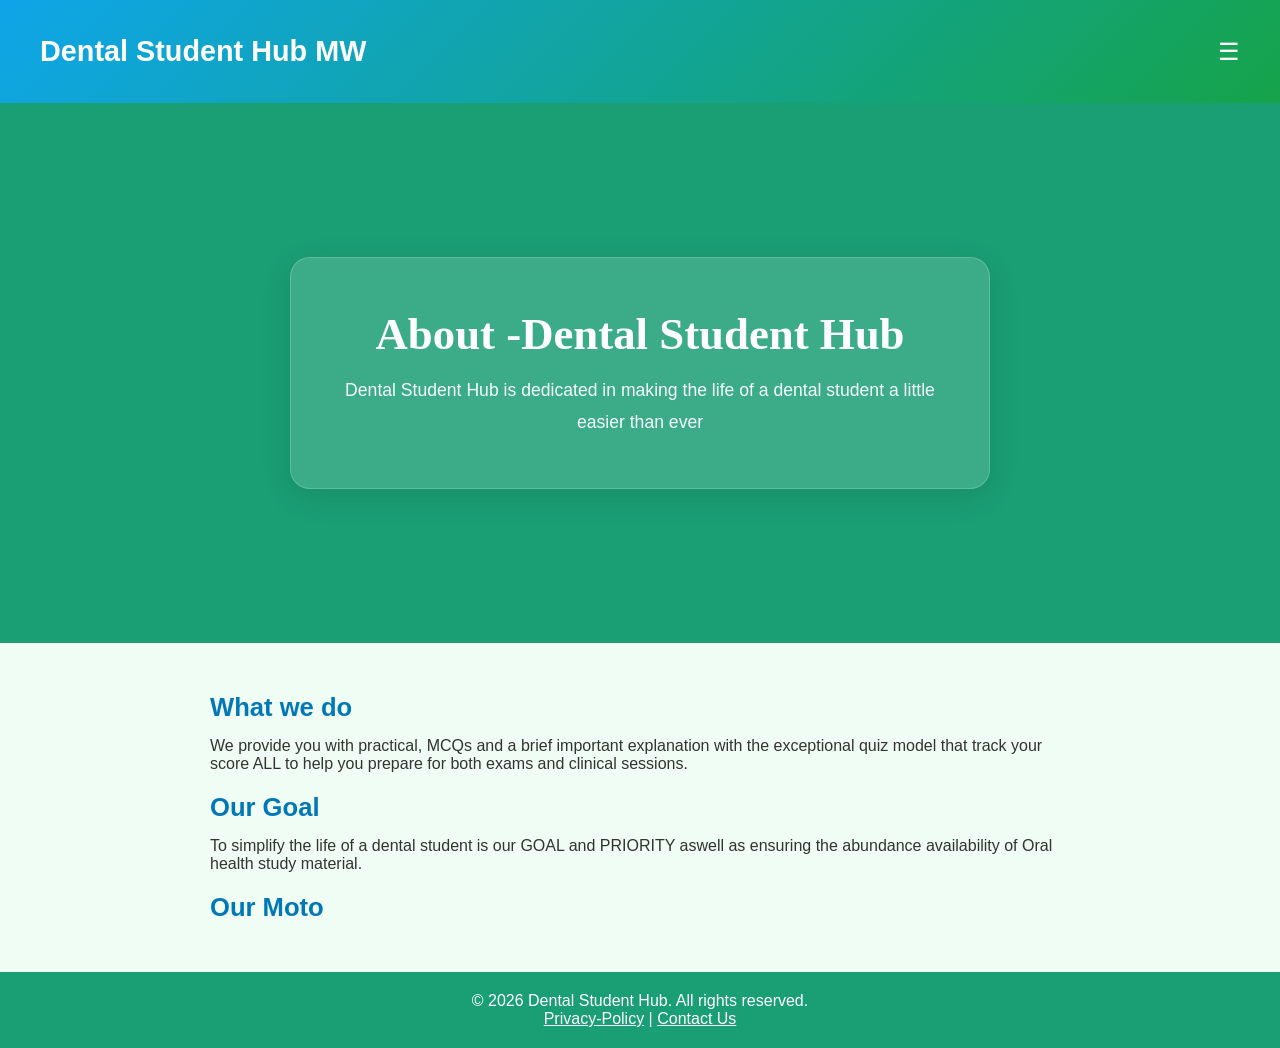
<file: about.html>
<!DOCTYPE html>
<html lang="en">
<head>
<meta charset="UTF-8">
<meta name="viewport" content="width=device-width, initial-scale=1.0">

<meta name="description" content="Dental student hub mw is a site  dedicated to simplify life of dental students through the provision of MCSs, answers and a brief important explanation in a quiz mode.">
    <meta name="keywords" content="bds questions, oral surgery mcq, dental exam practice, oral pathology, oral anatomy, dental questions, dentistry, quiz">
    <meta name="author" content="Gift Kambuzi">
    

    <!-- Tell Google to index this page -->
    <meta name="robots" content="index, follow">
    
    <!-- Canonical URL - prevents duplicate content -->
    <link rel="canonical" href="https://leign-tech.github.io/DENTAL-STUDENTS-HUB/">
    
    <!-- Open Graph for Social Sharing -->
    <meta property="og:title" content="Dental Student Hub mw">
    <meta property="og:description" content="Dental student hub mw is a site  dedicated to simplify life of dental students through the provision of MCSs, answers and a brief important explanation in a quiz mode.">
    <meta property="og:type" content="website">
    <meta property="og:url" content="https://leign-tech.github.io/DENTAL-STUDENTS-HUB/">
    <meta property="og:image" content="https://leign-tech.github.io/DENTAL-STUDENTS-HUB/logo.png">
    
    <!-- Favicon -->
    <link rel="icon" href="/favicon.ico" type="image/x-icon">
  
  
<title>Dental Student Hub MW</title>
<link rel="stylesheet" href="style.css">
   <style>

/* ========== Glass Hero Section ========== */
.about-hero {
  min-height: 60vh;
  display: flex;
  align-items: center;
  justify-content: center;
  text-align: center;
  padding: 60px 20px;
  background: hwb(161 10% 38%);
  position: relative;
  overflow: hidden;
}

.glass-card {
  background: rgba(255, 255, 255, 0.15);
  backdrop-filter: blur(12px);
  -webkit-backdrop-filter: blur(12px);
  border: 1px solid rgba(255, 255, 255, 0.2);
  border-radius: 20px;
  padding: 40px 25px;
  max-width: 700px;
  box-shadow: 0 8px 32px rgba(0, 0, 0, 0.1);
}

.glass-card h1 {
  font-size: 2.2rem;
  color: white;
  margin-bottom: 15px;
  font-family: serif;
}
.glass-card p {
  font-size: 1.1rem;
  color: rgba(255, 255, 255, 0.95);
  line-height: 1.8;
}

/* Content Section */
.about-content {
  max-width: 900px;
  margin: 50px auto;
  padding: 0 20px;
  color: #333;
}
.about-content h2 {
  color: #0077b6;
  margin-bottom: 15px;
  font-size: 1.6rem;
}
.about-content p {
  margin-bottom: 20px;
  font-size: 1rem;
}

/* Footer */
footer {
  background: #1a9e74ff;
  color: white;
  text-align: center;
  padding: 20px;
  margin-top: 40px;
}
footer a { color: white; text-decoration: underline; }

/* ========== Tablet + Desktop ========== */
@media (min-width: 768px) {
  .menu-toggle { display: block; }
  .nav-links {
    display: flex;
    position: static;
    flex-direction: row;
    gap: 25px;
    width: auto;
    background: transparent;
  }
  .nav-links li { border: none; }
  .nav-links a { padding: 0; }
  .nav-links a:hover { background: transparent; text-decoration: underline; }

  .glass-card { padding: 50px 40px; }
  .glass-card h1 { font-size: 2.8rem; }
}
  </style>
  </head>
  
<body>

<header>
  <div class="header-top">
  <h1>Dental Student Hub MW</h1>
<button class="menu-toggle" onclick="toggleMenu()">☰</button>
  </div>
  <nav id="navbar">
    <ul>
      <li><a href="index.html">Home</a></li>
      <li><a href="about.html">About</a></li>
      <li><a href="contact.html">Contact</a></li>
      <li><a href="privacy.html">Privacy Policy</a></li>
    </ul>
  </nav>
    

</header>
    
    <main>
      <!-- GLASS HERO -->
      <section class="about-hero">
        <div class="glass-card">
          <h1>About -Dental Student Hub</h1>
          <p>Dental Student Hub is dedicated in making the life of a dental student a little easier than ever</p>
        </div>
      </section>

      <!-- CONTENT -->
      <section class="about-content">
        <h2>What we do</h2>
        <p>We provide you with practical, MCQs and a brief important explanation with the exceptional quiz model that track your score ALL to help you prepare for both exams and clinical sessions.
</p>

        <h2>Our Goal</h2>
        <p>To simplify the life of a dental student is our GOAL and PRIORITY aswell as ensuring the abundance availability of Oral health study material.
</p>

        <h2>Our Moto</h2>
        <p>
</p>
      </section>
    </main>
<script src="script.js"></script>
    <footer>
      <p>© 2026 Dental Student Hub. All rights reserved.</p>
      <p><a href="privacy.html">Privacy-Policy</a> | <a href="contact.html">Contact Us</a></p>
    </footer>

    
  </body>
</html>
</file>
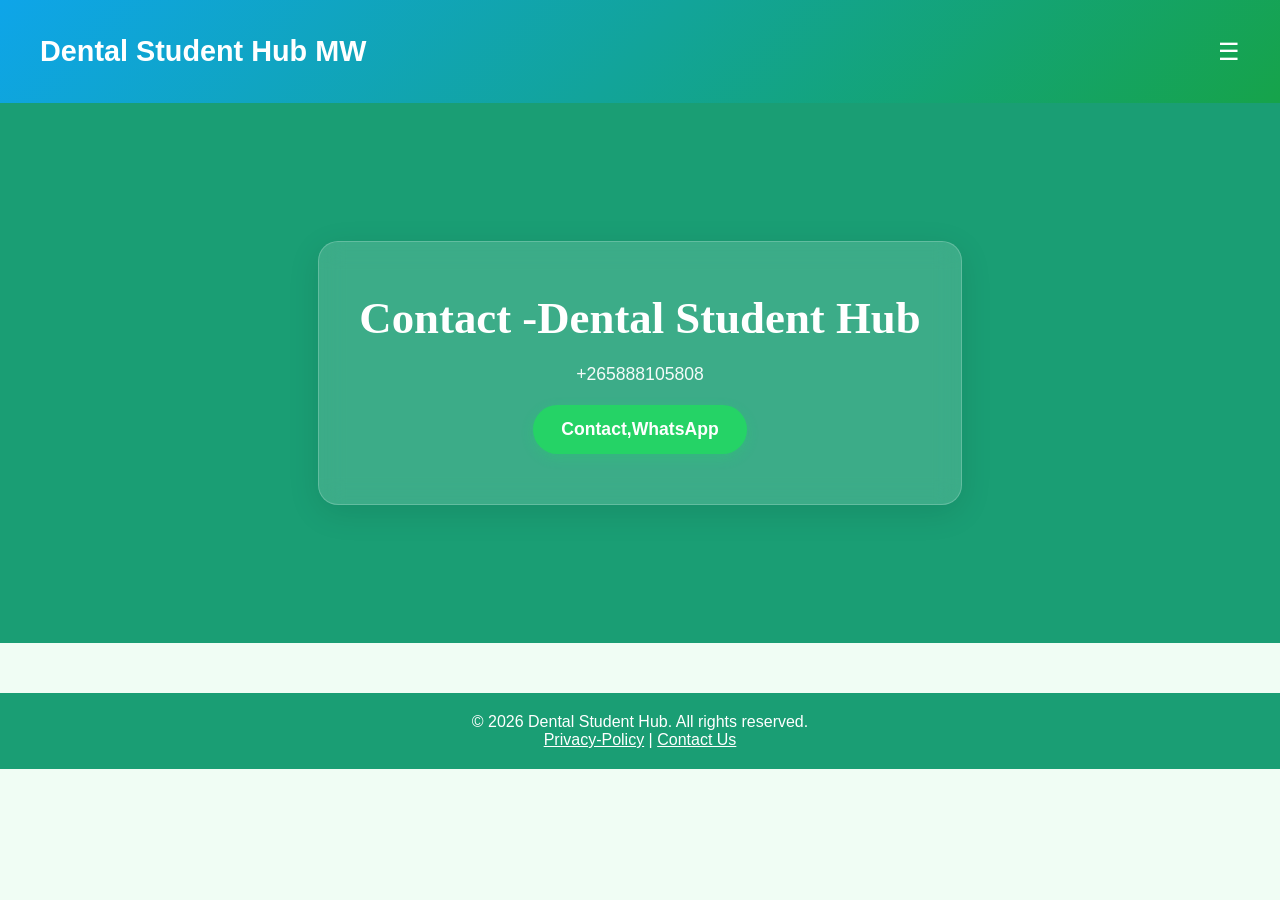
<file: contact.html>
<!DOCTYPE html>
<html lang="en">
<head>
<meta charset="UTF-8">
<meta name="viewport" content="width=device-width, initial-scale=1.0">

<meta name="description" content="Dental student hub mw is a site  dedicated to simplify life of dental students through the provision of MCSs, answers and a brief important explanation in a quiz mode.">
    <meta name="keywords" content="bds questions, oral surgery mcq, dental exam practice, oral pathology, oral anatomy, dental questions, dentistry, quiz">
    <meta name="author" content="Gift Kambuzi">
    

    <!-- Tell Google to index this page -->
    <meta name="robots" content="index, follow">
    
    <!-- Canonical URL - prevents duplicate content -->
    <link rel="canonical" href="https://leign-tech.github.io/DENTAL-STUDENTS-HUB/">
    
    <!-- Open Graph for Social Sharing -->
    <meta property="og:title" content="Dental Student Hub mw">
    <meta property="og:description" content="Dental student hub mw is a site  dedicated to simplify life of dental students through the provision of MCSs, answers and a brief important explanation in a quiz mode.">
    <meta property="og:type" content="website">
    <meta property="og:url" content="https://leign-tech.github.io/DENTAL-STUDENTS-HUB/">
    <meta property="og:image" content="https://leign-tech.github.io/DENTAL-STUDENTS-HUB/logo.png">
    
    <!-- Favicon -->
    <link rel="icon" href="/favicon.ico" type="image/x-icon">
  
  
<title>Dental Student Hub MW</title>
<link rel="stylesheet" href="style.css">
   <style>

/* ========== Glass Hero Section ========== */
.about-hero {
  min-height: 60vh;
  display: flex;
  align-items: center;
  justify-content: center;
  text-align: center;
  padding: 60px 20px;
  background: hwb(161 10% 38%);
  position: relative;
  overflow: hidden;
}

.glass-card {
  background: rgba(255, 255, 255, 0.15);
  backdrop-filter: blur(12px);
  -webkit-backdrop-filter: blur(12px);
  border: 1px solid rgba(255, 255, 255, 0.2);
  border-radius: 20px;
  padding: 40px 25px;
  max-width: 700px;
  box-shadow: 0 8px 32px rgba(0, 0, 0, 0.1);
}

.glass-card h1 {
  font-size: 2.2rem;
  color: white;
  margin-bottom: 15px;
  font-family: serif;
}
.glass-card p {
  font-size: 1.1rem;
  color: rgba(255, 255, 255, 0.95);
  line-height: 1.8;
}
/*WHATSAPP BUTTON*/
.whatsapp-btn {
  display: inline-block;
  margin-top: 15px;
  padding: 14px 28px;
  background: #25D366;
  color: white;
  text-decoration: none;
  font-weight: bold;
  border-radius: 50px;
  font-size: 1.1rem;
  transition: transform 0.2s ease, box-shadow 0.2s ease;
  box-shadow: 0 4px 12px rgba(37, 211, 102, 0.3);
}
.whatsapp-btn:hover {
  transform: translateY(-2px);
  box-shadow: 0 6px 16px rgba(37, 211, 102, 0.4);
}
     
/* Content Section */
.about-content {
  max-width: 900px;
  margin: 50px auto;
  padding: 0 20px;
  color: #333;
}
.about-content h2 {
  color: #0077b6;
  margin-bottom: 15px;
  font-size: 1.6rem;
}
.about-content p {
  margin-bottom: 20px;
  font-size: 1rem;
}

/* Footer */
footer {
  background: #1a9e74ff;
  color: white;
  text-align: center;
  padding: 20px;
  margin-top: 40px;
}
footer a { color: white; text-decoration: underline; }

/* ========== Tablet + Desktop ========== */
@media (min-width: 768px) {
  .menu-toggle { display: block; }
  .nav-links {
    display: flex;
    position: static;
    flex-direction: row;
    gap: 25px;
    width: auto;
    background: transparent;
  }
  .nav-links li { border: none; }
  .nav-links a { padding: 0; }
  .nav-links a:hover { background: transparent; text-decoration: underline; }

  .glass-card { padding: 50px 40px; }
  .glass-card h1 { font-size: 2.8rem; }
}
  </style>
  </head>
  
<body>

<header>
  <div class="header-top">
  <h1>Dental Student Hub MW</h1>
<button class="menu-toggle" onclick="toggleMenu()">☰</button>
  </div>
  <nav id="navbar">
    <ul>
      <li><a href="index.html">Home</a></li>
      <li><a href="about.html">About</a></li>
      <li><a href="contact.html">Contact</a></li>
      <li><a href="privacy.html">Privacy Policy</a></li>
    </ul>
  </nav>
    

</header>
    
    <main>
      <!-- GLASS HERO -->
      <section class="about-hero">
        <div class="glass-card">
          <h1>Contact -Dental Student Hub</h1>
          <p>+265888105808</p>
              <a href="https://wa.me/265888105808" target="_blank" class="whatsapp-btn">
      Contact,WhatsApp
    </a>
        </div>
      </section>

      <!-- CONTENT -->
      <section class="about-content">
        <h2></h2>
        <p>
</p>

        <h2></h2>
        <p>
</p>

        <h2></h2>
        <p>
</p>
      </section>
    </main>
<script src="script.js"></script>
    <footer>
      <p>© 2026 Dental Student Hub. All rights reserved.</p>
      <p><a href="privacy.html">Privacy-Policy</a> | <a href="contact.html">Contact Us</a></p>
    </footer>

    
  </body>
</html>
</file>
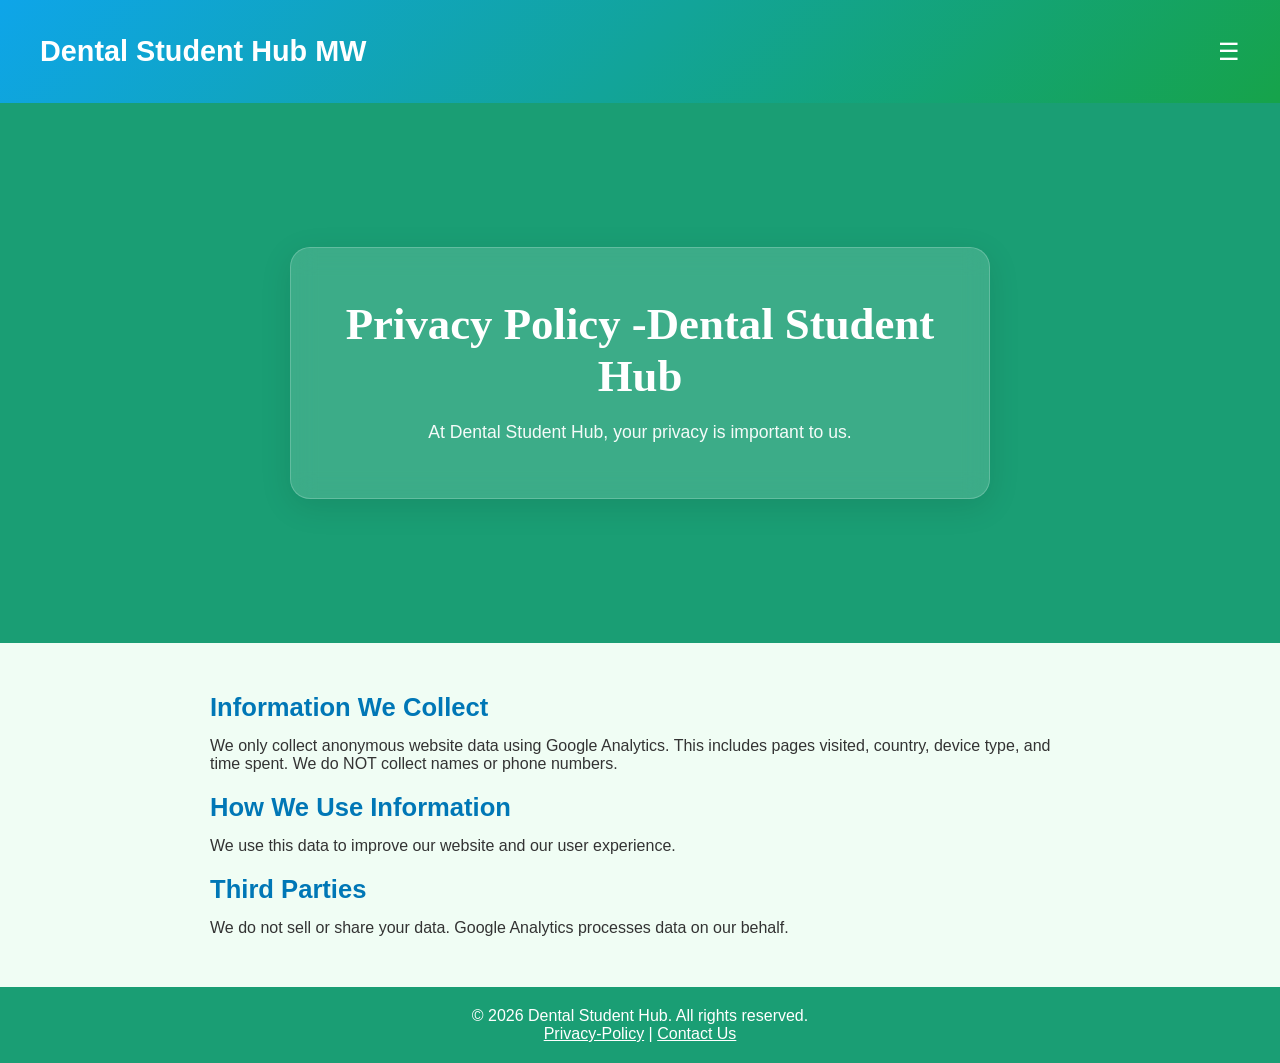
<file: privacy.html>
<!DOCTYPE html>
<html lang="en">
<head>
<meta charset="UTF-8">
<meta name="viewport" content="width=device-width, initial-scale=1.0">
<title>Dental Student Hub MW</title>
<link rel="stylesheet" href="style.css">

  <meta name="description" content="Dental student hub mw is a site  dedicated to simplify life of dental students through the provision of MCSs, answers and a brief important explanation in a quiz mode.">
    <meta name="keywords" content="bds questions, oral surgery mcq, dental exam practice, oral pathology, oral anatomy, dental questions, dentistry, quiz">
    <meta name="author" content="Gift Kambuzi">
    

    <!-- Tell Google to index this page -->
    <meta name="robots" content="index, follow">
    
    <!-- Canonical URL - prevents duplicate content -->
    <link rel="canonical" href="https://leign-tech.github.io/DENTAL-STUDENTS-HUB/">
    
    <!-- Open Graph for Social Sharing -->
    <meta property="og:title" content="Dental Student Hub mw">
    <meta property="og:description" content="Dental student hub mw is a site  dedicated to simplify life of dental students through the provision of MCSs, answers and a brief important explanation in a quiz mode.">
    <meta property="og:type" content="website">
    <meta property="og:url" content="https://leign-tech.github.io/DENTAL-STUDENTS-HUB/">
    <meta property="og:image" content="https://leign-tech.github.io/DENTAL-STUDENTS-HUB/logo.png">
    
    <!-- Favicon -->
    <link rel="icon" href="/favicon.ico" type="image/x-icon">
  
  
  <style>

/* ========== Glass Hero Section ========== */
.about-hero {
  min-height: 60vh;
  display: flex;
  align-items: center;
  justify-content: center;
  text-align: center;
  padding: 60px 20px;
  background: hwb(161 10% 38%);
  position: relative;
  overflow: hidden;
}

.glass-card {
  background: rgba(255, 255, 255, 0.15);
  backdrop-filter: blur(12px);
  -webkit-backdrop-filter: blur(12px);
  border: 1px solid rgba(255, 255, 255, 0.2);
  border-radius: 20px;
  padding: 40px 25px;
  max-width: 700px;
  box-shadow: 0 8px 32px rgba(0, 0, 0, 0.1);
}

.glass-card h1 {
  font-size: 2.2rem;
  color: white;
  margin-bottom: 15px;
  font-family: serif;
}
.glass-card p {
  font-size: 1.1rem;
  color: rgba(255, 255, 255, 0.95);
  line-height: 1.8;
}

/* Content Section */
.about-content {
  max-width: 900px;
  margin: 50px auto;
  padding: 0 20px;
  color: #333;
}
.about-content h2 {
  color: #0077b6;
  margin-bottom: 15px;
  font-size: 1.6rem;
}
.about-content p {
  margin-bottom: 20px;
  font-size: 1rem;
}

/* Footer */
footer {
  background: #1a9e74ff;
  color: white;
  text-align: center;
  padding: 20px;
  margin-top: 40px;
}
footer a { color: white; text-decoration: underline; }

/* ========== Tablet + Desktop ========== */
@media (min-width: 768px) {
  .menu-toggle { display: block; }
  .nav-links {
    display: flex;
    position: static;
    flex-direction: row;
    gap: 25px;
    width: auto;
    background: transparent;
  }
  .nav-links li { border: none; }
  .nav-links a { padding: 0; }
  .nav-links a:hover { background: transparent; text-decoration: underline; }

  .glass-card { padding: 50px 40px; }
  .glass-card h1 { font-size: 2.8rem; }
}
  </style>
  </head>
  
<body>

<header>
  <div class="header-top">
  <h1>Dental Student Hub MW</h1>
<button class="menu-toggle" onclick="toggleMenu()">☰</button>
  </div>
  <nav id="navbar">
    <ul>
      <li><a href="index.html">Home</a></li>
      <li><a href="about.html">About</a></li>
      <li><a href="contact.html">Contact</a></li>
      <li><a href="privacy.html">Privacy Policy</a></li>
    </ul>
  </nav>
    

</header>
    
    <main>
      <!-- GLASS HERO -->
      <section class="about-hero">
        <div class="glass-card">
          <h1>Privacy Policy -Dental Student Hub</h1>
          <p>At Dental Student Hub, your privacy is important to us.</p>
        </div>
      </section>

      <!-- CONTENT -->
      <section class="about-content">
        <h2>Information We Collect</h2>
        <p>We only collect anonymous website data using Google Analytics. This includes pages visited, country, device type, and time spent. We do NOT collect names or phone numbers.
</p>

        <h2>How We Use Information</h2>
        <p>We use this data to improve our website and our user experience.
</p>

        <h2>Third Parties</h2>
        <p>We do not sell or share your data. Google Analytics processes data on our behalf.
</p>
      </section>
    </main>
<script src="script.js"></script>
    <footer>
      <p>© 2026 Dental Student Hub. All rights reserved.</p>
      <p><a href="privacy.html">Privacy-Policy</a> | <a href="contact.html">Contact Us</a></p>
    </footer>

    
  </body>
</html>
</file>
<file: style.css>
* { margin: 0; padding: 0; box-sizing: border-box; font-family: 'Segoe UI', sans-serif; }
  body { background: #f0fdf4; color: #1e293b; }
  
  header {
    background: linear-gradient(135deg, #0ea5e9, #16a34a);
    color: white; padding: 20px; text-align: center;
    position: sticky; top: 0; z-index: 10;
  }
  .header-top {
    display: flex; justify-content: space-between; align-items: center;
    padding: 15px 20px;
  }
  .menu-toggle {
    background: none; border: none; color: white; font-size: 24px;
    cursor: pointer; display: block;
  }
   /* Nav Menu */
  nav {
    max-height: 0; overflow: hidden; transition: max-height 0.3s ease;
    background: rgba(0,0,0,0.1);
  }
  nav.active { max-height: 300px; }
  nav ul { list-style: none; }
  nav ul li a {
    display: block; padding: 14px 20px; color: white; text-decoration: none;
    font-weight: 600; border-top: 1px solid rgba(255,255,255,0.1);
  }
  nav ul li a:hover { background: rgba(255,255,255,0.15); }
  
  header h1 { font-size: 1.8rem; }
  .search-box { margin: 15px auto; max-width: 600px; }
  .search-box input {
    width: 100%; padding: 12px; border-radius: 10px; border: none; font-size: 16px;
  }
  
  .container { max-width: 900px; margin: 20px auto; padding: 0 15px; }
  
  .filters { display: flex; gap: 10px; flex-wrap: wrap; margin-bottom: 20px; }
  .filter-btn {
    padding: 8px 16px; border: 2px solid #0ea5e9; background: white; 
    border-radius: 20px; cursor: pointer; font-weight: 600;
  }
  .filter-btn.active { background: #0ea5e9; color: white; }
  
  .quiz-card {
    background: white; border-radius: 15px; padding: 25px; margin-bottom: 20px;
    box-shadow: 0 4px 10px rgba(0,0,0,0.08); border-left: 5px solid #16a34a;
  }
  .quiz-card .meta { display: flex; gap: 10px; margin-bottom: 10px; flex-wrap: wrap; }
  .tag { background: #e0f2fe; color: #0284c7; padding: 4px 10px; border-radius: 15px; font-size: 12px; font-weight: 600; }
  .tag.practical { background: #dcfce7; color: #16a34a; }
  
  .question { font-size: 1.1rem; font-weight: 600; margin-bottom: 15px; }
  .quiz-img { width: 100%; border-radius: 10px; margin-bottom: 15px; max-height: 300px; object-fit: cover; }
  
  .options button {
    display: block; width: 100%; text-align: left; padding: 12px;
    margin-bottom: 10px; border: 2px solid #e2e8f0; background: white;
    border-radius: 10px; cursor: pointer; transition: 0.2s; font-size: 15px;
  }
  .options button:hover { border-color: #0ea5e9; }
  .options button.correct { background: #dcfce7; border-color: #16a34a; }
  .options button.wrong { background: #fee2e2; border-color: #ef4444; }
  .options button:disabled { cursor: not-allowed; }
  
  .explanation {
    margin-top: 15px; padding: 15px; background: #f0fdf4; border-radius: 10px;
    border-left: 4px solid #16a34a; display: none;
  }
  .explanation.show { display: block; }
  
  .score { text-align: center; font-size: 1.3rem; font-weight: bold; color: #16a34a; margin: 20px 0; }
</file>
